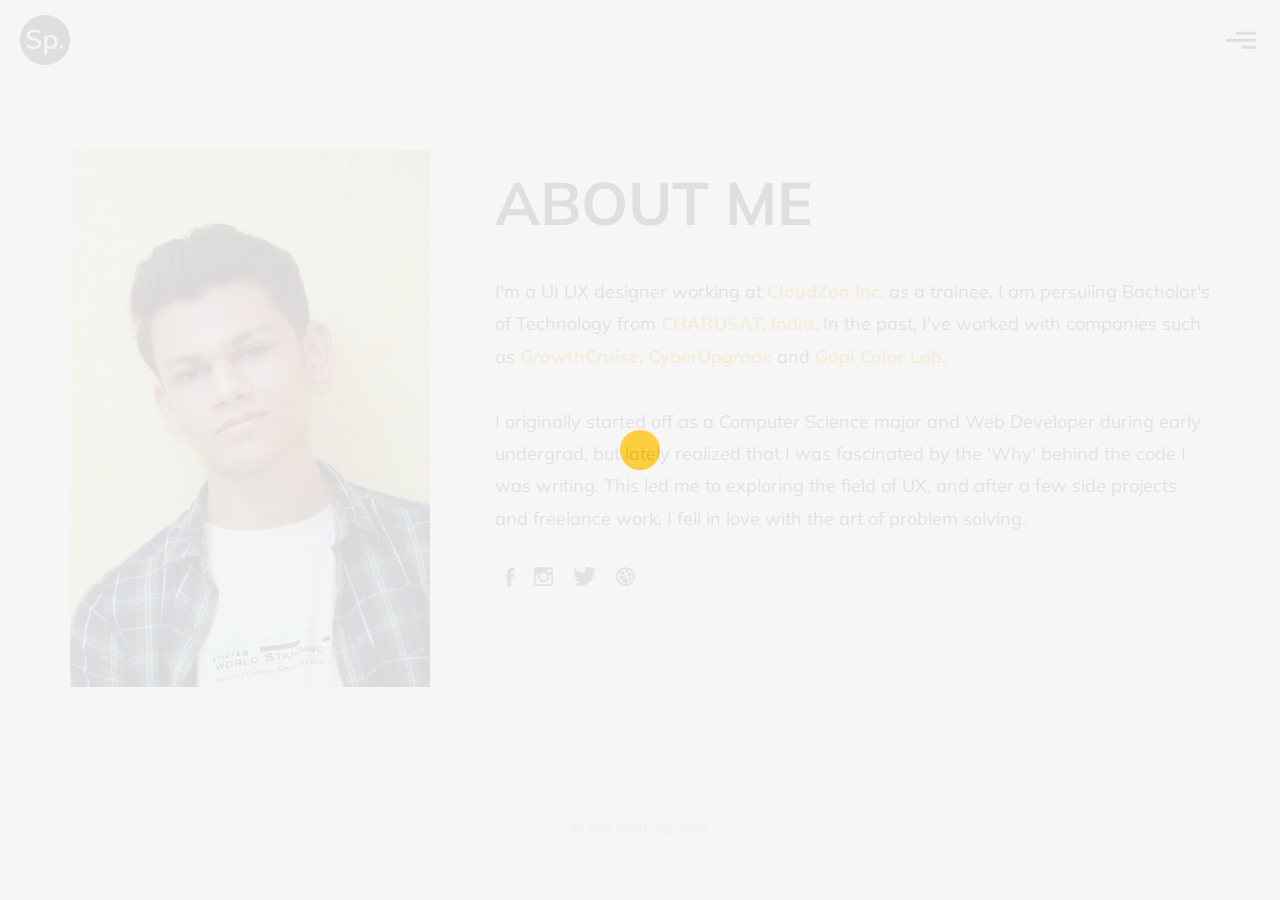
<file: about.html>
<!DOCTYPE html>
<html lang="en">

<head>
    <meta charset="utf-8">
    <meta http-equiv="X-UA-Compatible" content="IE=edge">
    <meta name="viewport" content="width=device-width, initial-scale=1">
    <!-- The above 3 meta tags *must* come first in the head; any other head content must come *after* these tags -->
    <title>Box personal portfolio Template</title>
    <link rel="icon" href="img/fav.png" type="image/x-icon">

    <!-- Bootstrap -->
    <link href="css/bootstrap.min.css" rel="stylesheet">
    <link href="ionicons/css/ionicons.min.css" rel="stylesheet">

    <!-- main css -->
    <link href="css/style.css" rel="stylesheet">

    <!-- mulish font -->
    <link rel="preconnect" href="https://fonts.googleapis.com">
    <link rel="preconnect" href="https://fonts.gstatic.com" crossorigin>
    <link href="https://fonts.googleapis.com/css2?family=Mulish&display=swap" rel="stylesheet">

    <!-- modernizr -->
    <script src="js/modernizr.js"></script>

    <!-- HTML5 shim and Respond.js for IE8 support of HTML5 elements and media queries -->
    <!-- WARNING: Respond.js doesn't work if you view the page via file:// -->
    <!--[if lt IE 9]>
      <script src="https://oss.maxcdn.com/html5shiv/3.7.2/html5shiv.min.js"></script>
      <script src="https://oss.maxcdn.com/respond/1.4.2/respond.min.js"></script>
    <![endif]-->
</head>

<body>

    <!-- Preloader -->
    <div id="preloader">
        <div class="pre-container">
            <div class="spinner">
                <div class="double-bounce1"></div>
                <div class="double-bounce2"></div>
            </div>
        </div>
    </div>
    <!-- end Preloader -->

    <div class="container-fluid">
        <!-- box-header -->
        <header class="box-header">
            <div class="box-logo" style="top: -5px; position: relative;">
                <a href="index.html"><img src="img/logo.png" width="50" alt="Logo"></a>
            </div>
            <!-- box-nav -->
            <a class="box-primary-nav-trigger" href="#0">
                <span class="box-menu-icon"></span>
            </a>
            <!-- box-primary-nav-trigger -->
        </header>
        <!-- end box-header -->

        <!-- nav -->
        <nav>
            <ul class="box-primary-nav">
                <li class="box-label">Navigation</li>

                <li><a href="index.html">Intro</a></li>
                <li><a href="about.html">About me</a> <i class="ion-ios-circle-filled color"></i></li>
                <li><a href="portfolio.html">portfolio</a></li>

                <li class="box-label"><a href="https://shubham-pandya.github.io/MyPortfolio2/">Check out my<br>Developer Portfolio</a></li>

                <li class="box-label">Follow me</li>

                <li class="box-social"><a href="https://www.linkedin.com/in/shubham-pandya-0b6727199/" target="_blank"><i class="fab fa-linkedin-in"></i></a></li>
                <li class="box-social"><a href="https://www.behance.net/shubhampandya" target="_blank"><i class="fab fa-behance"></i></a></li>
                <li class="box-social"><a href="https://www.instagram.com/webo.shub/" target="_blank"><i class="fab fa-instagram"></i></a></li>
                <li class="box-social"><a href="https://dribbble.com/shubpandya" target="_blank"><i class="fab fa-dribbble"></i></a></li>
            </ul>
        </nav>
        <!-- end nav -->
    </div>


    <!-- Main container -->
    <div class="container main-container clearfix" style="margin-top: 50px;">
        <div class="col-md-4">
            <img src="img/02.jpeg" class="img-responsive" style="width: 100%;" >
        </div>
        <div class="col-md-8" style="padding-left: 50px;">
            <h3 class="uppercase" style="font-size: 60px; font-family: Mulish; font-weight: bolder;">About Me </h3>
            <div class="h-30"></div>
            <p style="color: #4c4c4c; font-size: 18px; font-family: Mulish;">
                I'm a UI UX designer working at <span style="color: #EBB000; font-weight: bold;">CloudZon Inc.</span> as a trainee. I am persuiing Bacholar's of Technology from <span style="color: #EBB000; font-weight: bold;">CHARUSAT, India</span>. In the past, I've worked with companies such as <span style="color: #EBB000; font-weight: bold;">GrowthCruise</span>, <span style="color: #EBB000; font-weight: bold;">CyberUpgrade</span> and <span style="color: #EBB000; font-weight: bold;">Gopi Color Lab</span>.
                <br><br>
                I originally started off as a Computer Science major and Web Developer during early undergrad, but lately realized that I was fascinated by the 'Why' behind the code I was writing. This led me to exploring the field of UX, and after a few side projects and freelance work, I fell in love with the art of problem solving.
            </p>
            <div class="h-10"></div>
            <ul class="social-ul">
                <li class="box-social"><a href="#0"><i class="ion-social-facebook"></i></a></li>
                <li class="box-social"><a href="#0"><i class="ion-social-instagram-outline"></i></a></li>
                <li class="box-social"><a href="#0"><i class="ion-social-twitter"></i></a></li>
                <li class="box-social"><a href="#0"><i class="ion-social-dribbble"></i></a></li>
            </ul>


        </div>
    </div>
    <!-- end Main container -->


    <!-- footer -->
    <footer>
        <div class="container-fluid">
            <p class="copyright">© Box Portfolio 2016</p>
        </div>
    </footer>
    <!-- end footer -->

    <!-- back to top -->
    <a href="#0" class="cd-top"><i class="ion-android-arrow-up"></i></a>
    <!-- end back to top -->



    <!-- jQuery -->
    <script src="js/jquery-2.1.1.js"></script>
    <!--  plugins -->
    <script src="js/bootstrap.min.js"></script>
    <script src="js/menu.js"></script>
    <script src="js/animated-headline.js"></script>
    <script src="js/isotope.pkgd.min.js"></script>


    <!--  custom script -->
    <script src="js/custom.js"></script>
    
    <!-- google analytics  -->
    <script>
        (function (i, s, o, g, r, a, m) {
            i['GoogleAnalyticsObject'] = r;
            i[r] = i[r] || function () {
                (i[r].q = i[r].q || []).push(arguments)
            }, i[r].l = 1 * new Date();
            a = s.createElement(o),
                m = s.getElementsByTagName(o)[0];
            a.async = 1;
            a.src = g;
            m.parentNode.insertBefore(a, m)
        })(window, document, 'script', 'https://www.google-analytics.com/analytics.js', 'ga');

        ga('create', 'UA-76796224-1', 'auto');
        ga('send', 'pageview');
    </script>

</body>

</html>
</file>
<file: css/style.css>
/*
* Box Theme
* Created by : Ahmed Eissa
* website : www.ahmedessa.net
* behance : https://www.behance.net/3essa
*/


/* Table of Content
==================================================
	- Google fonts & font family -
	- General -
    - typography -
    - Preloader -
	- Header -
    - box intro section -
    - Portfoilo section -
    - Footer -
    - About page -
    - Services page -
    - contact page -
    - Portfolio single page -
    - Responsive media queries -
*/


/* Google fonts & font family
==================================================*/

@import url(https://fonts.googleapis.com/css?family=Poppins:400,500,600,700);

/* General
==================================================*/

html,
body {
    height: 100%;
    font-family: 'Poppins', sans-serif;
    line-height: 1.8;
    color: #999
}

.no-padding {
    padding-left: 0;
    padding-right: 0;
}

.no-padding [class^="col-"] {
    padding-left: 0;
    padding-right: 0;
}

.main-container {
    padding: 100px 0;
}

.center {
    text-align: center;
}

a {
    -webkit-transition: all .3s;
    transition: all .3s
}

.uppercase {
    text-transform: uppercase;
}

.h-30 {
    height: 30px
}

.h-10 {
    height: 10px
}

.color {
    color: #ffbf00;
    font-size: 11px;
}


/* typography
==================================================*/

h1 {
    color: #393939;
    font-size: 60px;
    text-transform: uppercase;
}

h3 {
    color: #393939;
}

h5 {
    color: #ffbf00;
}


/* preloader
==================================================*/

#preloader {
    position: fixed;
    top: 0;
    left: 0;
    right: 0;
    bottom: 0;
    background-color: #f5f5f5;
    /* change if the mask should be a color other than white */
    z-index: 1000;
    /* makes sure it stays on top */
}

.pre-container {
    position: absolute;
    left: 50%;
    top: 50%;
    bottom: auto;
    right: auto;
    -webkit-transform: translateX(-50%) translateY(-50%);
    transform: translateX(-50%) translateY(-50%);
    text-align: center;
}

.spinner {
    width: 40px;
    height: 40px;
    position: relative;
    margin: 100px auto;
}

.double-bounce1,
.double-bounce2 {
    width: 100%;
    height: 100%;
    border-radius: 50%;
    background-color: #ffbf00;
    opacity: 0.6;
    position: absolute;
    top: 0;
    left: 0;
    -webkit-animation: bounce 2.0s infinite ease-in-out;
    animation: bounce 2.0s infinite ease-in-out;
}

.double-bounce2 {
    -webkit-animation-delay: -1.0s;
    animation-delay: -1.0s;
}

@-webkit-keyframes bounce {
    0%,
    100% {
        -webkit-transform: scale(0.0)
    }
    50% {
        -webkit-transform: scale(1.0)
    }
}

@keyframes bounce {
    0%,
    100% {
        transform: scale(0.0);
        -webkit-transform: scale(0.0);
    }
    50% {
        transform: scale(1.0);
        -webkit-transform: scale(1.0);
    }
}


/* headr
==================================================*/

.box-header {
    position: absolute;
    top: 0;
    left: 0;
    background: rgba(255, 255, 255, 0.95);
    height: 50px;
    width: 100%;
    z-index: 3;
    box-shadow: 0 1px 2px rgba(0, 0, 0, 0.3);
    -webkit-font-smoothing: antialiased;
    -moz-osx-font-smoothing: grayscale;
}

.box-header {
    height: 80px;
    background: transparent;
    box-shadow: none;
}

.box-header {
    -webkit-transition: background-color 0.3s;
    transition: background-color 0.3s;
    -webkit-transform: translate3d(0, 0, 0);
    transform: translate3d(0, 0, 0);
    -webkit-backface-visibility: hidden;
    backface-visibility: hidden;
}

.box-header.is-fixed {
    position: fixed;
    top: -80px;
    background-color: rgba(255, 255, 255, 0.96);
    -webkit-transition: -webkit-transform 0.3s;
    transition: -webkit-transform 0.3s;
    transition: transform 0.3s;
    transition: transform 0.3s, -webkit-transform 0.3s;
}

.box-header.is-visible {
    -webkit-transform: translate3d(0, 100%, 0);
    transform: translate3d(0, 100%, 0);
}

.box-header.menu-is-open {
    background-color: rgba(255, 255, 255, 0.96);
}

.box-logo {
    display: block;
    padding: 20px;
}

.box-primary-nav{
    font-family: 'Mulish', sans-serif;
}

.box-primary-nav-trigger {
    position: absolute;
    right: 0;
    top: 0;
    height: 100%;
    width: 18px;
    background-color: #fff;
}


.box-primary-nav-trigger .box-menu-icon {
    display: inline-block;
    position: absolute;
    left: 50%;
    top: 50%;
    bottom: auto;
    right: auto;
    -webkit-transform: translateX(-50%) translateY(-50%);
    transform: translateX(-50%) translateY(-50%);
    width: 30px;
    height: 2.5px;
    background-color: #393939;
    -webkit-transition: background-color 0.3s;
    transition: background-color 0.3s;
    list-style: none;
}

.box-primary-nav-trigger .box-menu-icon::before,
.box-primary-nav-trigger .box-menu-icon:after {
    content: '';
    width: 100%;
    height: 100%;
    position: absolute;
    background-color: #393939;
    right: 0;
    -webkit-transition: -webkit-transform .3s, top .3s, background-color 0s;
    -webkit-transition: top .3s, background-color 0s, -webkit-transform .3s;
    transition: top .3s, background-color 0s, -webkit-transform .3s;
    transition: transform .3s, top .3s, background-color 0s;
    transition: transform .3s, top .3s, background-color 0s, -webkit-transform .3s;
}

.box-primary-nav-trigger .box-menu-icon::before {
    top: -7px;
    width: 20px;
}

.box-primary-nav-trigger .box-menu-icon::after {
    top: 7px;
    width: 14px;
}

.box-primary-nav-trigger .box-menu-icon.is-clicked {
    background-color: rgba(255, 255, 255, 0);
}

.box-primary-nav-trigger .box-menu-icon.is-clicked::before,
.box-primary-nav-trigger .box-menu-icon.is-clicked::after {
    background-color: 393939;
}

.box-primary-nav-trigger .box-menu-icon.is-clicked::before {
    top: 2px;
    -webkit-transform: rotate(135deg);
    transform: rotate(135deg);
    width: 20px;
}

.box-primary-nav-trigger .box-menu-icon.is-clicked::after {
    top: 2px;
    -webkit-transform: rotate(225deg);
    transform: rotate(225deg);
    width: 20px;
}

.box-primary-nav-trigger {
    width: 18px;
    padding-left: 1em;
    background-color: transparent;
    height: 30px;
    line-height: 30px;
    right: 10px;
    top: 50%;
    bottom: auto;
    -webkit-transform: translateY(-50%);
    transform: translateY(-50%);
}

.box-primary-nav-trigger .box-menu-text {
    display: inline-block;
}

.box-primary-nav-trigger .box-menu-icon {
    left: auto;
    right: 1em;
    -webkit-transform: translateX(0) translateY(-50%);
    transform: translateX(0) translateY(-50%);
}

.box-primary-nav {
    position: fixed;
    left: 0;
    top: 0;
    height: 100%;
    width: 100%;
    background: rgba(0, 0, 0, 0.96);
    z-index: 2;
    text-align: center;
    padding: 50px 0;
    -webkit-backface-visibility: hidden;
    backface-visibility: hidden;
    overflow: auto;
    -webkit-overflow-scrolling: touch;
    -webkit-transform: translateY(-100%);
    transform: translateY(-100%);
    -webkit-transition-property: -webkit-transform;
    transition-property: -webkit-transform;
    transition-property: transform;
    transition-property: transform, -webkit-transform;
    -webkit-transition-duration: 0.4s;
    transition-duration: 0.4s;
    list-style: none;
}

.box-primary-nav li {
    font-size: 22px;
    font-size: 1.375rem;
    font-weight: 300;
    -webkit-font-smoothing: antialiased;
    -moz-osx-font-smoothing: grayscale;
    margin: .2em 0;
    text-transform: capitalize;
}

.box-primary-nav a {
    display: inline-block;
    padding: .4em 1em;
    border-radius: 0.25em;
    -webkit-transition: all 0.2s;
    transition: all 0.2s;
    color: #fff;
    text-decoration: none;
    font-weight: bold;
}
.box-primary-nav a:focus {
    outline: none;
}

.no-touch .box-primary-nav a:hover {
    text-decoration: none;
    color: #ddd;
}

.box-primary-nav .box-label {
    color: #ffbf00;
    text-transform: uppercase;
    font-weight: 700;
    font-size: 17px;
    margin: 2.4em 0 .8em;
}

.box-primary-nav .box-social {
    display: inline-block;
    margin: 10px .4em;
}

.box-primary-nav .box-social a {
    width: 30px;
    height: 30px;
    padding: 0;
    font-size: 30px
}

.box-primary-nav.is-visible {
    -webkit-transform: translateY(0);
    transform: translateY(0);
}

.box-primary-nav {
    padding: 150px 0 0;
}

.box-primary-nav li {
    font-size: 18px;
}

.hideit {
    overflow-x: hidden;
}

.card-title a {
    font-weight: 600;
    color: #393939;
}

.card-title a:hover {
    text-decoration: none;
}

.card-text {
    font-size: 18px;
    color: #363636;
    font-weight: 500;
}

.card-text0 {
    font-size: 18px;
    color: #b9b9b9;
    font-weight: 500;
}

.card-img-top {
    width: 100%;
    border-radius: 10px;
}

.headit{
    padding-top: 20px;
    font-size: 16px;
    color: #333;
    font-weight: bolder;
    padding-left: 20px;
    width: 100%;
    text-align: center;
}

/* box-intro
==================================================*/

.box-intro {
    text-align: center;
    display: table;
    height: 100vh;
    width: 100%;
}

.box-intro .table-cell {
    display: table-cell;
    vertical-align: middle;
}

.box-intro em {
    font-style: normal;
    text-transform: uppercase
}

b i:last-child {
    color: #ffbf00 !important;
}

.box-intro h5 {
    letter-spacing: 4px;
    text-transform: uppercase;
    color: #999;
    line-height: 1.7
}


/* mouse effect */

.mouse {
    position: absolute;
    width: 26px;
    height: 42px;
    bottom: 40px;
    left: 50%;
    margin-left: -12px;
    border-radius: 15px;
    border: 2px solid #888;
    -webkit-animation: intro 1s;
    animation: intro 1s;
}

.scroll {
    display: block;
    width: 5px;
    height: 5px;
    margin: 6px auto;
    border-radius: 6px;
    background: #888;
    -webkit-animation: finger 2s infinite;
    animation: finger 2s infinite;
}

@-webkit-keyframes intro {
    0% {
        opacity: 0;
        -webkit-transform: translateY(40px);
        transform: translateY(40px);
    }
    100% {
        opacity: 1;
        -webkit-transform: translateY(0);
        transform: translateY(0);
    }
}

@keyframes intro {
    0% {
        opacity: 0;
        -webkit-transform: translateY(40px);
        transform: translateY(40px);
    }
    100% {
        opacity: 1;
        -webkit-transform: translateY(0);
        transform: translateY(0);
    }
}

@-webkit-keyframes finger {
    0% {
        opacity: 1;
    }
    100% {
        opacity: 0;
        -webkit-transform: translateY(20px);
        transform: translateY(20px);
    }
}

@keyframes finger {
    0% {
        opacity: 1;
    }
    100% {
        opacity: 0;
        -webkit-transform: translateY(20px);
        transform: translateY(20px);
    }
}


/* text rotate */

.box-headline {
    font-size: 130px;
    line-height: 1.0;
}

.box-words-wrapper {
    display: inline-block;
    position: relative;
}

.box-words-wrapper b {
    display: inline-block;
    position: absolute;
    white-space: nowrap;
    left: 0;
    top: 0;
}

.box-words-wrapper b.is-visible {
    position: relative;
}

.no-js .box-words-wrapper b {
    opacity: 0;
}

.no-js .box-words-wrapper b.is-visible {
    opacity: 1;
}

.box-headline.rotate-2 .box-words-wrapper {
    -webkit-perspective: 300px;
    perspective: 300px;
}

.box-headline.rotate-2 i,
.box-headline.rotate-2 em {
    display: inline-block;
    -webkit-backface-visibility: hidden;
    backface-visibility: hidden;
}

.box-headline.rotate-2 b {
    opacity: 0;
}

.box-headline.rotate-2 i {
    -webkit-transform-style: preserve-3d;
    transform-style: preserve-3d;
    -webkit-transform: translateZ(-20px) rotateX(90deg);
    transform: translateZ(-20px) rotateX(90deg);
    opacity: 0;
}

.is-visible .box-headline.rotate-2 i {
    opacity: 1;
}

.box-headline.rotate-2 i.in {
    -webkit-animation: box-rotate-2-in 0.4s forwards;
    animation: box-rotate-2-in 0.4s forwards;
}

.box-headline.rotate-2 i.out {
    -webkit-animation: box-rotate-2-out 0.4s forwards;
    animation: box-rotate-2-out 0.4s forwards;
}

.box-headline.rotate-2 em {
    -webkit-transform: translateZ(20px);
    transform: translateZ(20px);
}

.no-csstransitions .box-headline.rotate-2 i {
    -webkit-transform: rotateX(0deg);
    transform: rotateX(0deg);
    opacity: 0;
}

.no-csstransitions .box-headline.rotate-2 i em {
    -webkit-transform: scale(1);
    transform: scale(1);
}

.no-csstransitions .box-headline.rotate-2 .is-visible i {
    opacity: 1;
}

@-webkit-keyframes box-rotate-2-in {
    0% {
        opacity: 0;
        -webkit-transform: translateZ(-20px) rotateX(90deg);
    }
    60% {
        opacity: 1;
        -webkit-transform: translateZ(-20px) rotateX(-10deg);
    }
    100% {
        opacity: 1;
        -webkit-transform: translateZ(-20px) rotateX(0deg);
    }
}

@keyframes box-rotate-2-in {
    0% {
        opacity: 0;
        -webkit-transform: translateZ(-20px) rotateX(90deg);
        transform: translateZ(-20px) rotateX(90deg);
    }
    60% {
        opacity: 1;
        -webkit-transform: translateZ(-20px) rotateX(-10deg);
        transform: translateZ(-20px) rotateX(-10deg);
    }
    100% {
        opacity: 1;
        -webkit-transform: translateZ(-20px) rotateX(0deg);
        transform: translateZ(-20px) rotateX(0deg);
    }
}

@-webkit-keyframes box-rotate-2-out {
    0% {
        opacity: 1;
        -webkit-transform: translateZ(-20px) rotateX(0);
    }
    60% {
        opacity: 0;
        -webkit-transform: translateZ(-20px) rotateX(-100deg);
    }
    100% {
        opacity: 0;
        -webkit-transform: translateZ(-20px) rotateX(-90deg);
    }
}

@keyframes box-rotate-2-out {
    0% {
        opacity: 1;
        -webkit-transform: translateZ(-20px) rotateX(0);
        transform: translateZ(-20px) rotateX(0);
    }
    60% {
        opacity: 0;
        -webkit-transform: translateZ(-20px) rotateX(-100deg);
        transform: translateZ(-20px) rotateX(-100deg);
    }
    100% {
        opacity: 0;
        -webkit-transform: translateZ(-20px) rotateX(-90deg);
        transform: translateZ(-20px) rotateX(-90deg);
    }
}


/* portfolio section
==================================================*/

.portfolio-div {
    margin-top: 50px;
}

.portfolio .categories-grid span {
    font-size: 30px;
    margin-bottom: 30px;
    display: inline-block;
}

.portfolio .categories-grid .categories ul li {
    list-style: none;
    margin: 20px 0;
}

.portfolio .categories-grid .categories ul li a {
    display: inline-block;
    color: #60606e;
    padding: 0 10px;
    margin: 0 10px;
    -webkit-transition: all .2s ease-in-out .2s;
    transition: all .2s ease-in-out .2s;
}

.portfolio .categories-grid .categories ul li a:hover,
.portfolio .categories-grid .categories ul li a:focus {
    text-decoration: none;
}

.portfolio .categories-grid .categories ul li a.active {
    margin-left: 0;
    background-color: #ffbf00;
    padding: 0px 20px;
    color: white;
    border-radius: 25px;
    text-decoration: none;
}

.portfolio_filter {
    padding-left: 0;
}

.portfolio_item {
    position: relative;
    overflow: hidden;
    display: block;
}

.portfolio_item .portfolio_item_hover {
    position: absolute;
    top: 0px;
    left: 0px;
    height: 100%;
    width: 100%;
    background-color: rgba(0, 0, 0, .8);
    -webkit-transform: translate(-100%);
    transform: translate(-100%);
    opacity: 0;
    -webkit-transition: all .2s ease-in-out;
    transition: all .2s ease-in-out;
}

.portfolio_item .portfolio_item_hover .item_info {
    text-align: center;
    position: absolute;
    top: 50%;
    left: 50%;
    -webkit-transform: translate(-50%, -50%);
    transform: translate(-50%, -50%);
    padding: 10px;
    width: 100%;
    font-weight: bold;
}

.portfolio_item .portfolio_item_hover .item_info span {
    display: block;
    color: #fff;
    font-size: 18px;
    -webkit-transform: translateX(-100px);
    transform: translateX(-100px);
    -webkit-transition: all .2s ease-in-out .2s;
    transition: all .2s ease-in-out .2s;
    opacity: 0;
}

.portfolio_item .portfolio_item_hover .item_info em {
    font-style: normal;
    display: inline-block;
    background-color: #ffbf00;
    padding: 5px 20px;
    border-radius: 25px;
    color: #333;
    margin-top: 10px;
    -webkit-transform: translateX(-100px);
    transform: translateX(-100px);
    -webkit-transition: all .3s ease-in-out .3s;
    transition: all .3s ease-in-out .3s;
    opacity: 0;
    font-size: 10px;
    letter-spacing: 2px;
}

.portfolio_item:hover .portfolio_item_hover {
    opacity: 1;
    -webkit-transform: translateX(0);
    transform: translateX(0);
}

.portfolio_item:hover .item_info em,
.portfolio_item:hover .item_info span {
    opacity: 1;
    -webkit-transform: translateX(0);
    transform: translateX(0);
}

.portfolio .categories-grid .categories ul li {
    float: left;
}

.portfolio .categories-grid .categories ul li a {
    padding: 0 10px;
    -webkit-transition: all .2s ease-in-out .2s;
    transition: all .2s ease-in-out .2s;
}

.portfolio_filter {
    padding-left: 0;
    display: inline-block;
    margin: 0 auto;
    text-align: center;
    margin-bottom: 50px;
}

.portfolio-inner {
    padding-bottom: 0 !important;
    padding-top: 55px;
}


/* footer
==================================================*/

footer {
    padding: 30px 0;
    text-align: center;
    background: #f5f5f5
}

.copyright {
    color: #ccc;
    margin-bottom: 0;
}

footer img {
    margin: 0 auto;
}


/* backto top
==================================================*/

.cd-top {
    display: inline-block;
    height: 40px;
    width: 40px;
    position: fixed;
    bottom: 20px;
    line-height: 40px;
    font-size: 20px;
    right: 10px;
    text-align: center;
    color: #fff;
    background: rgba(255, 191, 0, 0.8);
    visibility: hidden;
    opacity: 0;
    -webkit-transition: opacity .3s 0s, visibility 0s .3s;
    transition: opacity .3s 0s, visibility 0s .3s;
}

.cd-top.cd-is-visible,
.cd-top.cd-fade-out,
.no-touch .cd-top:hover {
    -webkit-transition: opacity .3s 0s, visibility 0s 0s;
    transition: opacity .3s 0s, visibility 0s 0s;
}

.cd-top.cd-is-visible {
    /* the button becomes visible */
    visibility: visible;
    opacity: 1;
}

.cd-top.cd-fade-out {
    opacity: .5;
}

.no-touch .cd-top:hover,
.no-touch .cd-top:focus {
    background-color: #ffbf00;
    opacity: 1;
    color: #fff;
}


/* About page
==================================================*/

.top-bar {
    color: #333;
    padding: 150px 0 150px;
    background: -webkit-linear-gradient( rgba(255, 255, 255, .6), rgba(255, 255, 255, .6    )), url(../img/portfolio/01.jpg);
    background: linear-gradient( rgba(255, 255, 255, .6), rgba(255, 255, 255, .6)), url(../img/portfolio/01.jpg);
    background-size: cover;
    background-attachment: fixed;
    background-position: center center;
    text-align: center;
}

.top-bar h1 {
    font-size: 60px;
    text-transform: uppercase;
    font-weight: 700;
    color: #111;
    line-height: 50px;
}

.top-bar p {
    font-size: 15px;
    text-transform: uppercase;
    font-weight: 500;
    color: #777;
}

.top-bar p a {
    color: #777;
}

.top-bar p a:hover,
.top-bar p a:focus {
    color: #555;
    text-decoration: none;
}

.social-ul {
    list-style: none;
    display: inline-block;
    padding-left: 0;
}

.social-ul li {
    margin: 0 10px;
    float: left;
}

.social-ul li a {
    font-size: 25px;
    color: #555;
    -webkit-transition: all .3s;
    transition: all .3s;
}

.social-ul li a:hover {
    color: #888;
}


/* Services page
==================================================*/

.size-50 {
    font-size: 50px;
}

.service-box {
    margin-bottom: 30px;
}

.service-box h3 {
    margin-top: 0;
}


/* contact page
==================================================*/

.details-text i {
    margin-right: 10px;
}

.textarea-contact {
    height: 200px;
    width: 100%;
    border: solid 1px rgba(0, 0, 0, .1);
    position: relative;
}

.textarea-contact textarea {
    height: 100%;
    width: 100%;
    border: 0;
    padding: 20px;
    background-color: transparent;
    float: left;
    z-index: 2;
    font-size: 14px;
    color: #9a9a9a;
    resize: none;
}

.textarea-contact > span {
    position: absolute;
    top: 20px;
    left: 20px;
    -webkit-transform: translateY(-50%);
    transform: translateY(-50%);
    font-size: 12px;
    text-transform: uppercase;
    color: #cdcdcd;
    -webkit-transition: all .2s ease-in-out;
    transition: all .2s ease-in-out;
    z-index: 1;
}

.input-contact {
    height: 40px;
    width: 100%;
    border: solid 1px rgba(0, 0, 0, .1);
    position: relative;
    margin-bottom: 30px;
}

.input-contact input[type="text"] {
    height: 100%;
    width: 100%;
    border: 0;
    padding: 0 20px;
    float: left;
    position: relative;
    background-color: transparent;
    z-index: 2;
    font-size: 14px;
    color: #9a9a9a;
}

.input-contact > span {
    position: absolute;
    top: 50%;
    left: 20px;
    -webkit-transform: translateY(-50%);
    transform: translateY(-50%);
    font-size: 12px;
    text-transform: uppercase;
    color: #cdcdcd;
    -webkit-transition: all .2s ease-in-out;
    transition: all .2s ease-in-out;
    z-index: 1;
}

.input-contact > span.active,
.textarea-contact > span.active {
    color: #ffbf00;
    font-size: 10px;
    top: 0px;
    left: 5px;
    background-color: #fff;
    padding: 5px
}

input:focus,
textarea:focus {
    outline: none;
}

.contact-info {
    margin-top: 20px;
}

.contact-info i {
    height: 30px;
    width: 30px;
    display: inline-block;
    background: #ffbf00;
    text-align: center;
    line-height: 33px;
    margin-right: 10px;
    color: #fff;
    font-size: 21px;
}

.contact-info p {
    display: inline-block;
    margin-right: 20px;
}

.btn-box {
    background: #ffbf00;
    padding: 10px 50px;
    border-radius: 0;
    color: #fff;
    margin-top: 20px;
    text-transform: uppercase;
    letter-spacing: 2px;
    font-weight: 500;
}

.btn-box:hover,
.btn-box:focus {
    background: #F5B700;
    color: #fff;
}


/* single project page
==================================================*/
.ultimate {
    font-family: 'Mulish';
    padding: 50px;
}
.indicator{
    height: 36px;
    width: 7px;
    background-color: #ffbf00;
    float: left;
    top: 22px;
    position: relative;
}
.cat-ul {
    padding-left: 0;
    list-style: none
}

.cat-ul li i {
    margin-right: 10px;
    color: #ffbf00;
}

.mainn{
    font-weight: bolder;
    font-size: 36px;
    color: #111;
    margin-left: 20px;
}

.widthless {
    width: 60%;
    color: #4c4c4c;
}

.sub-head{
    color: #4c4c4c;
    font-weight: bold;
}

.sub-sub {
    color: #4c4c4c;
    font-weight: bold;
    font-size: 18px;
}

.clr{
    color: #4c4c4c;
    font-weight: 500;
}

/* Responsive media queries
==================================================*/

@media (max-width: 991px) {
    .portfolio .categories-grid span {
        margin-bottom: 0;
        text-align: center;
        width: 100%;
    }
    .portfolio .categories-grid .categories ul li {
        text-align: center;
    }
    .portfolio .categories-grid .categories ul li a {
        margin-left: 0;
    }
    .col-md-6 h3 {
        margin-top: 30px;
    }
}

@media only screen and (max-width: 670px) {
    .box-headline {
        font-size: 100px;
    }
    .box-intro h5 {
        font-size: 12px;
    }
    .box-primary-nav a {
        padding: 5px 1em;
        font-size: 14px;
    }
    .box-primary-nav {
        padding: 80px 0 0;
    }
    .box-primary-nav .box-social a {
        font-size: 23px;
    }
    .top-bar h1 {
        font-size: 40px;
        line-height: 30px;
    }
    .portfolio .categories-grid .categories ul li {
        float: none;
    }
}

@media only screen and (max-width: 520px) {
    .box-headline {
        font-size: 80px;
    }
    .box-intro h5 {
        font-size: 12px;
    }
    .main-container {
        padding: 50px 0;
    }
}

@media only screen and (max-width: 420px) {
    .box-headline {
        font-size: 50px;
    }
    .box-intro h5 {
        font-size: 12px;
    }
    .top-bar h1 {
        font-size: 30px;
        line-height: 30px;
    }
}
</file>
